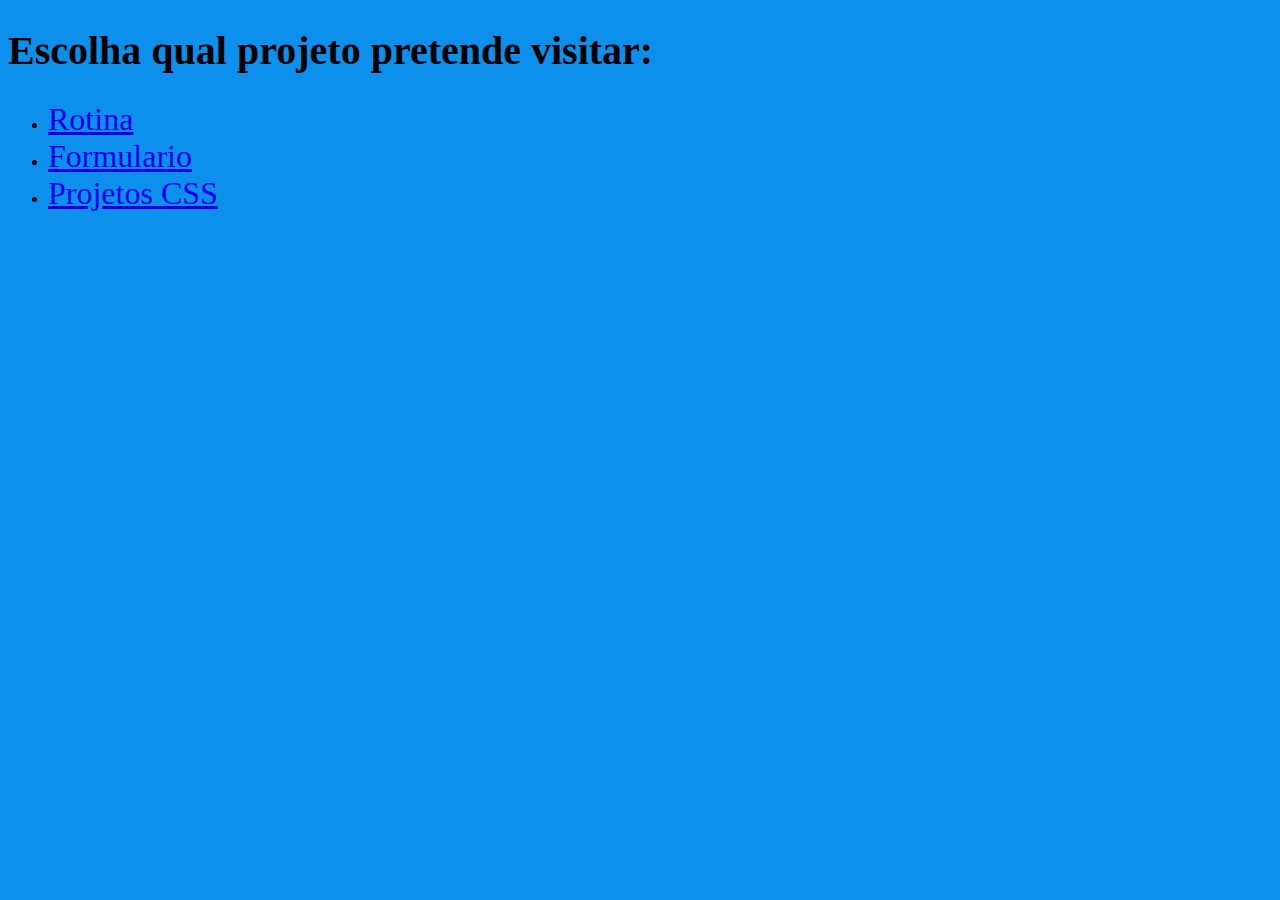
<file: index.html>
<!DOCTYPE html>
<html lang="en">
<head>
    <meta charset="UTF-8">
    <meta name="viewport" content="width=device-width, initial-scale=1.0">
    <title>Document</title>
    <style>
        a{
            font-size: 200%
        }
        h1{
            font-size: 250%
        }
    body{
        background-color: rgb(13, 143, 236);
    }
    </style>
</head>
<body>
    <h1>Escolha qual projeto pretende visitar:</h1>
    <ul>
        <li><a href="./Rotina/index.html"> Rotina </a></li>
        <li><a href="./Formulario/index.html"> Formulario </a></li>
        <li><a href="./Elementos_de_pagina/PathPointer.html"> Projetos CSS </a></li>
    </ul>
</body>
</html>
</file>
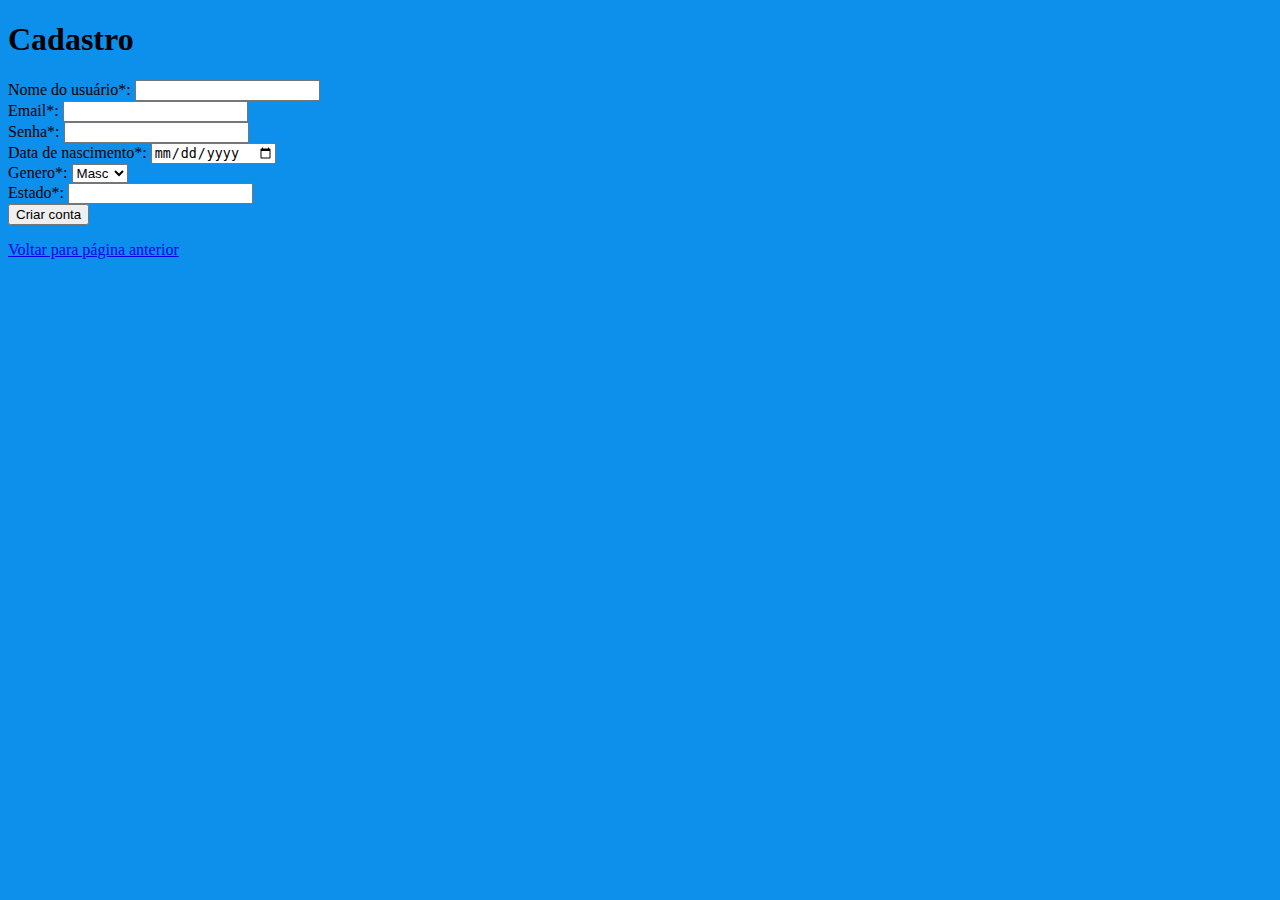
<file: Formulario/index.html>
<!DOCTYPE html>
<html lang="en">
<head>
    <meta charset="UTF-8">
    <meta name="viewport" content="width=device-width, initial-scale=1.0">
    <title>Document</title>
    <style>
        body{
            background-color: rgb(13, 143, 236)
        }
    </style>
</head>
<body>
    <h1>
        Cadastro
    </h1>
    <form action="https://www.w3schools.com/action_page.php">
        Nome do usuário*: <input type="text" name="usuario" required><br>
        Email*: <input type="email" name="email" required><br>
        Senha*: <input type="password" name="senha" minlength="4" required><br>
        Data de nascimento*: <input type="date" name="data" required><br>
        Genero*: <select name="genero" required>
            <option value="Masculino">Masc</option>
            <option value="Feminino">Fem</option>
            <option value="Outro/Anonimo">Outro</option>
            </select><br>
        Estado*: <input type="local" name="estado" required><br>
        <input type="submit" value="Criar conta">
    </form>
    <p><a href= "../index.html"> Voltar para página anterior</a></p>
</body>
</html>
</file>
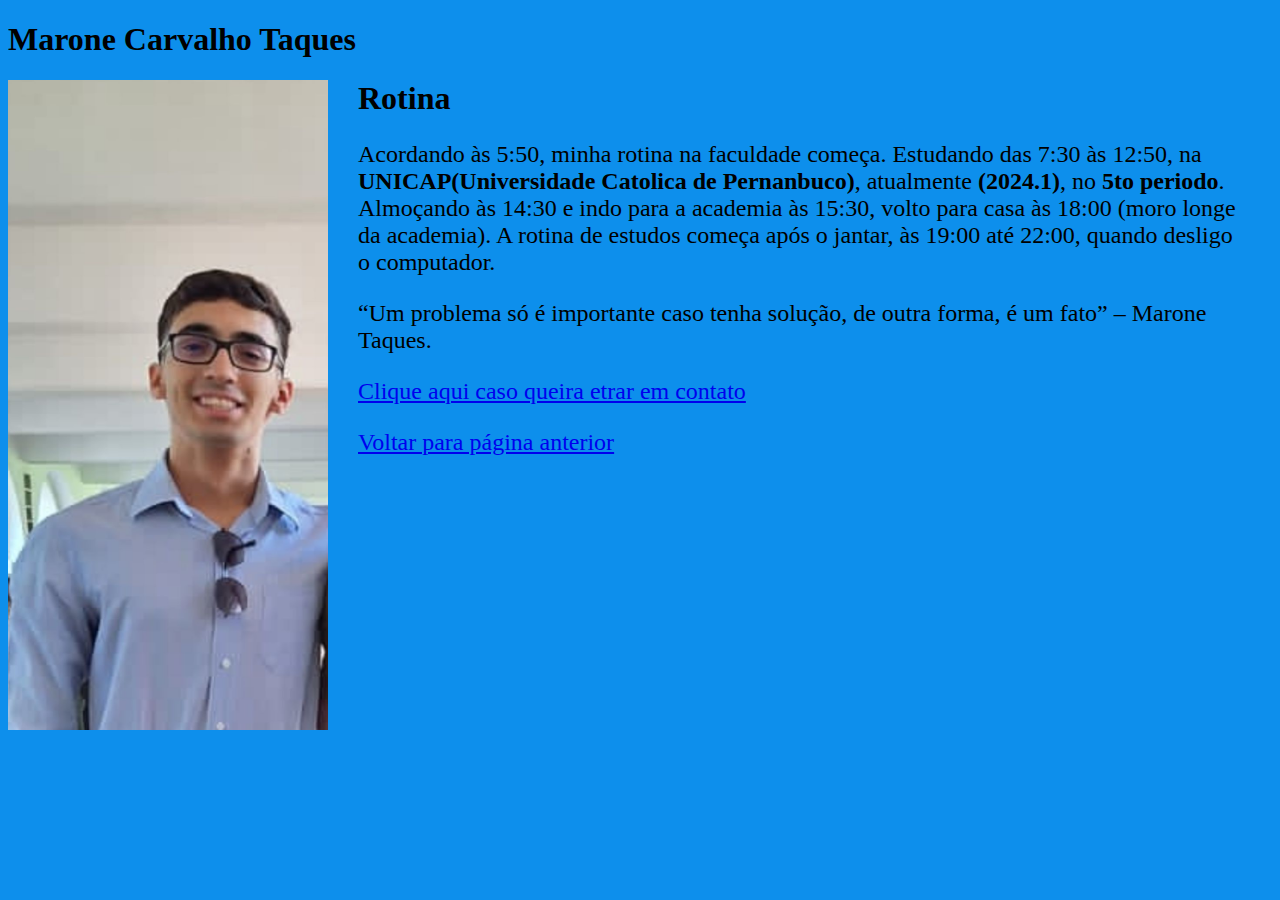
<file: Rotina/index.html>
<!DOCTYPE html>
<html lang="en">
<head>
    <meta charset="UTF-8">
    <meta name="viewport" content="width=device-width, initial-scale=1.0">
    <title>Marone Carvalho Taques</title>
    <style>
        p{
            font-size:150%
        }
        .texto{
            max-width: 100%;
            min-width: 70%;
            margin-left: 350px;
            margin-right: 300px;
        }
        body{
            background-color: rgb(13, 143, 236);
        }

    </style>
</head>
<body>
    <h1>Marone Carvalho Taques</h1>
    <img src = "imgs/fotoMarone.jpeg"
    width="320"
    height = "650"
    align ="left"/>

    <div class ="texto">  
        <h1>Rotina</h1>
        <p>Acordando às 5:50, minha rotina na faculdade começa. Estudando das 7:30 às 12:50, na <b>UNICAP(Universidade Catolica de Pernanbuco)</b>, 
        atualmente<b> (2024.1)</b>, no <b>5to periodo</b>. Almoçando às 14:30 e indo para a academia às 15:30, volto para casa às 18:00 (moro longe da academia).
        A rotina de estudos começa após o jantar, às 19:00 até 22:00, quando desligo o computador.</p>
        <p>“Um problema só é importante caso tenha solução, de outra forma, é um fato” – Marone Taques.</p>
        <p><a href= "./contato.html"> Clique aqui caso queira etrar em contato</a></p>
        
        <p><a href= "../index.html"> Voltar para página anterior</a></p>
    </div>
    
</body>
</html>
</file>
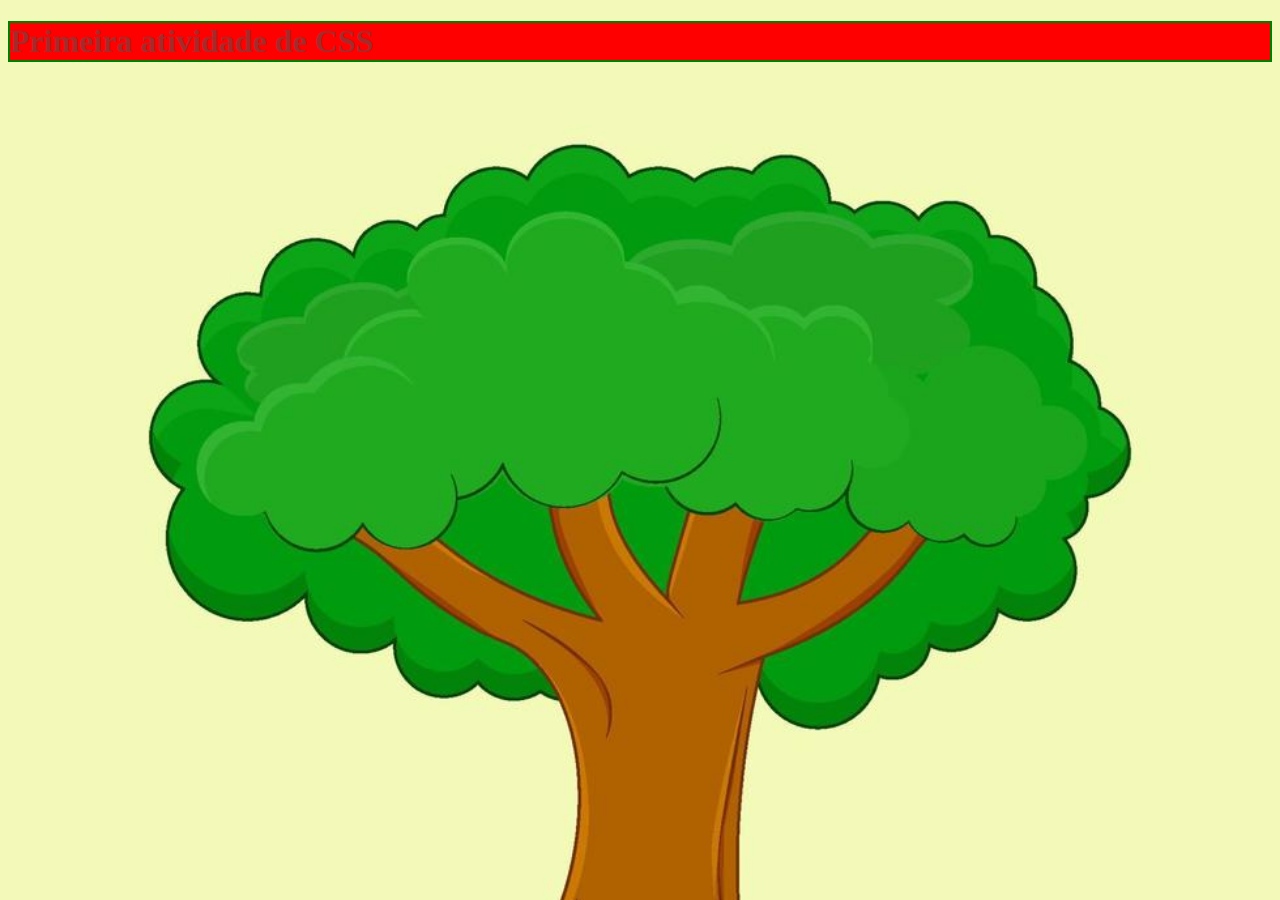
<file: Elementos_de_pagina/BigBackGround.html>
<!DOCTYPE html>
<html lang="en">
<head>
    <meta charset="UTF-8">
    <meta name="viewport" content="width=device-width, initial-scale=1.0">
    <title>Background</title>
    <link rel="stylesheet" href="BigBackG.css">
</head>
<body>
    <font color = "brown">
        <h1> Primeira atividade de CSS</h1>

    </font>
    
</body>
</html>
</file>
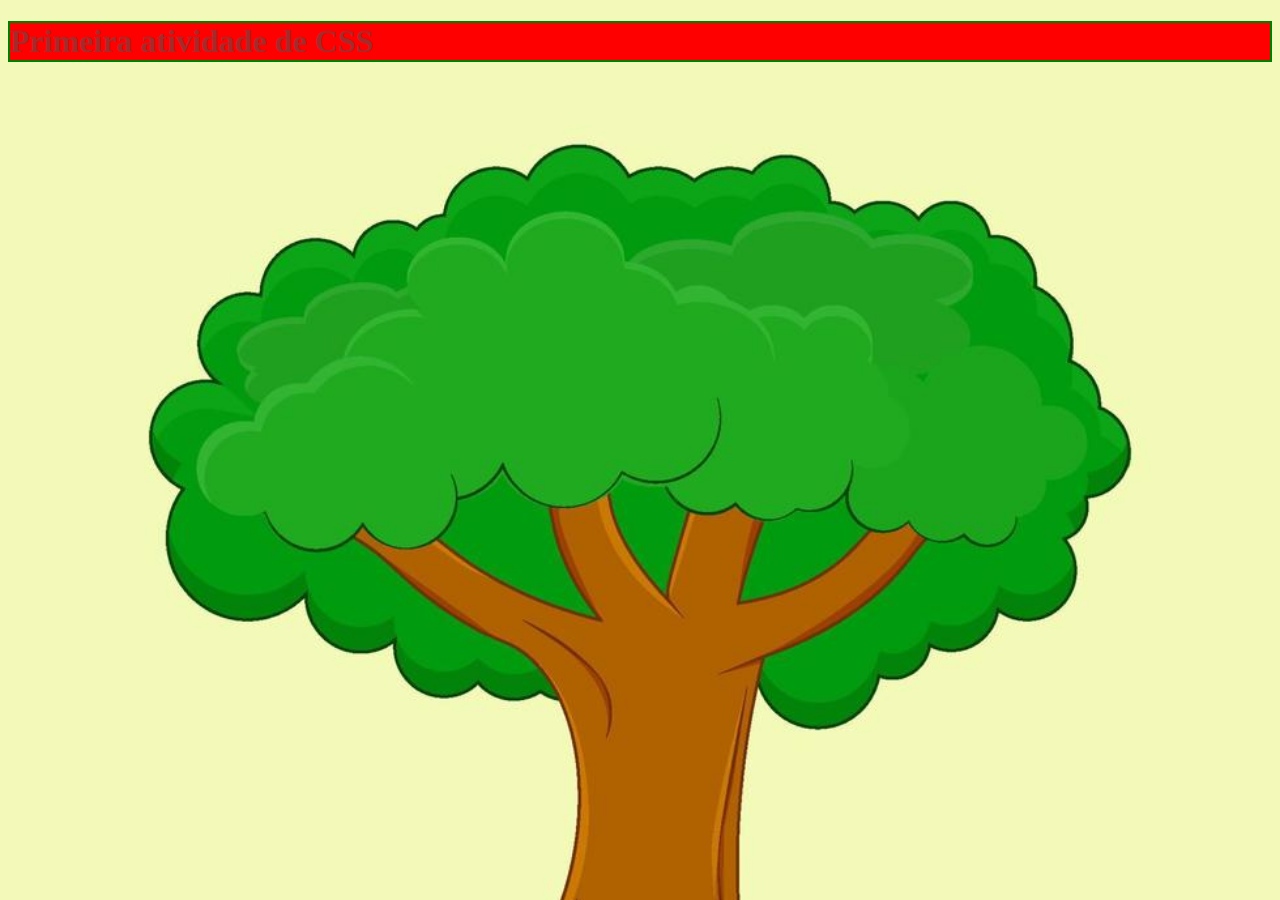
<file: Elementos_de_pagina/bigBackGround.html>
<!DOCTYPE html>
<html lang="en">
<head>
    <meta charset="UTF-8">
    <meta name="viewport" content="width=device-width, initial-scale=1.0">
    <title>Background</title>
    <style>
        body{
            background-image: url("imagens/arvore.jpg");
            background-size: cover;
        }
        h1{
            background-color: red;
            border: 2px solid green;
        }
        
        </style>
    
</head>
<body>
    <font color = "brown">
        <h1> Primeira atividade de CSS</h1>

    </font>
    
</body>
</html>
</file>
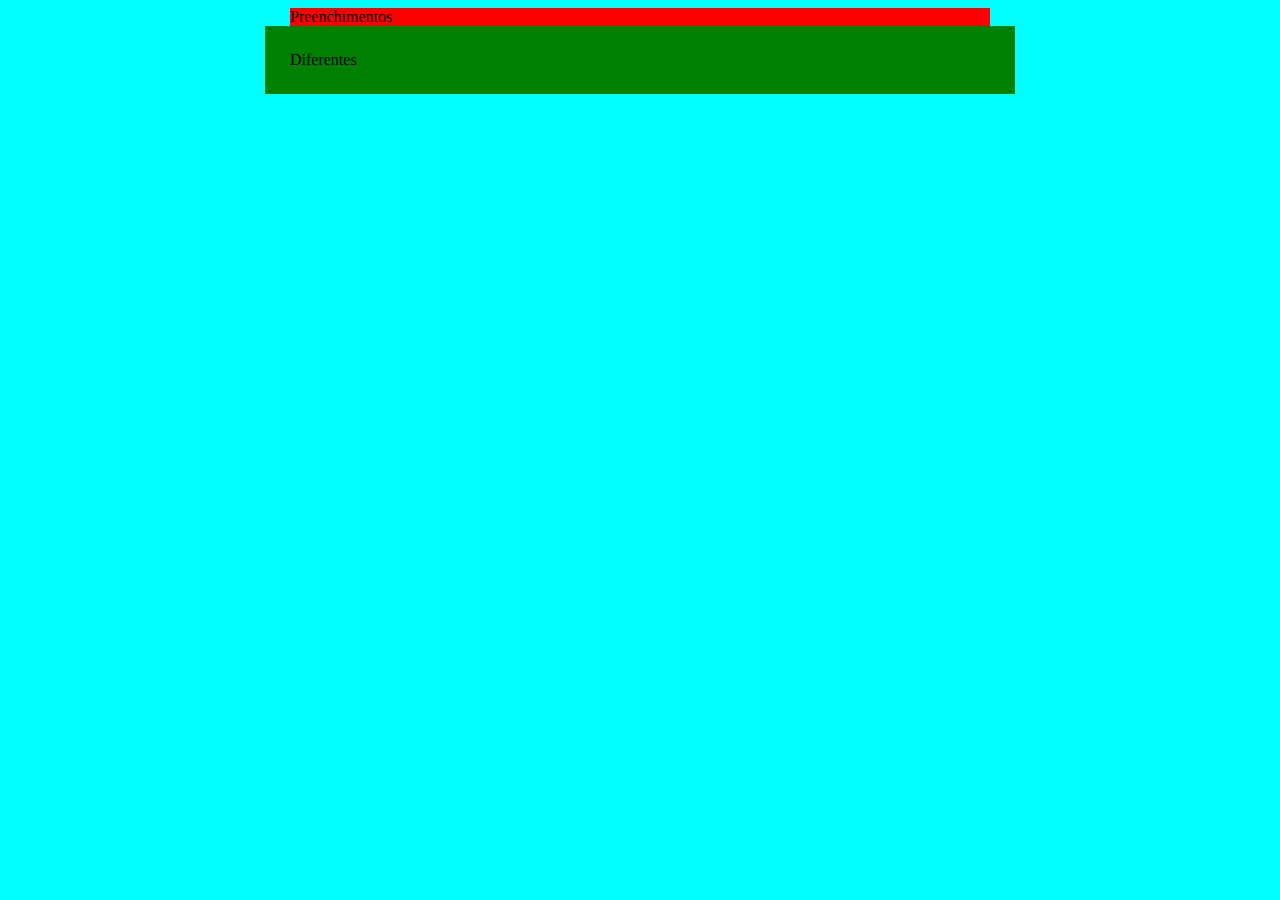
<file: Elementos_de_pagina/Center_Div.html>
<!DOCTYPE html>
<html lang="en">
<head>
    <meta charset="UTF-8">
    <meta name="viewport" content="width=device-width, initial-scale=1.0">
    <title>CenterDiv</title>
    <link rel="stylesheet" href="CenterDiv.css">

</head>
<body>
    <div style = "background-color : red; width : 700px; padding : 0px; margin: auto">
        Preenchimentos
    </div>

    <div style = "background-color : green; width : 700px; padding : 25px; margin: auto">
        Diferentes
    </div>
    
</body>
</html>
</file>
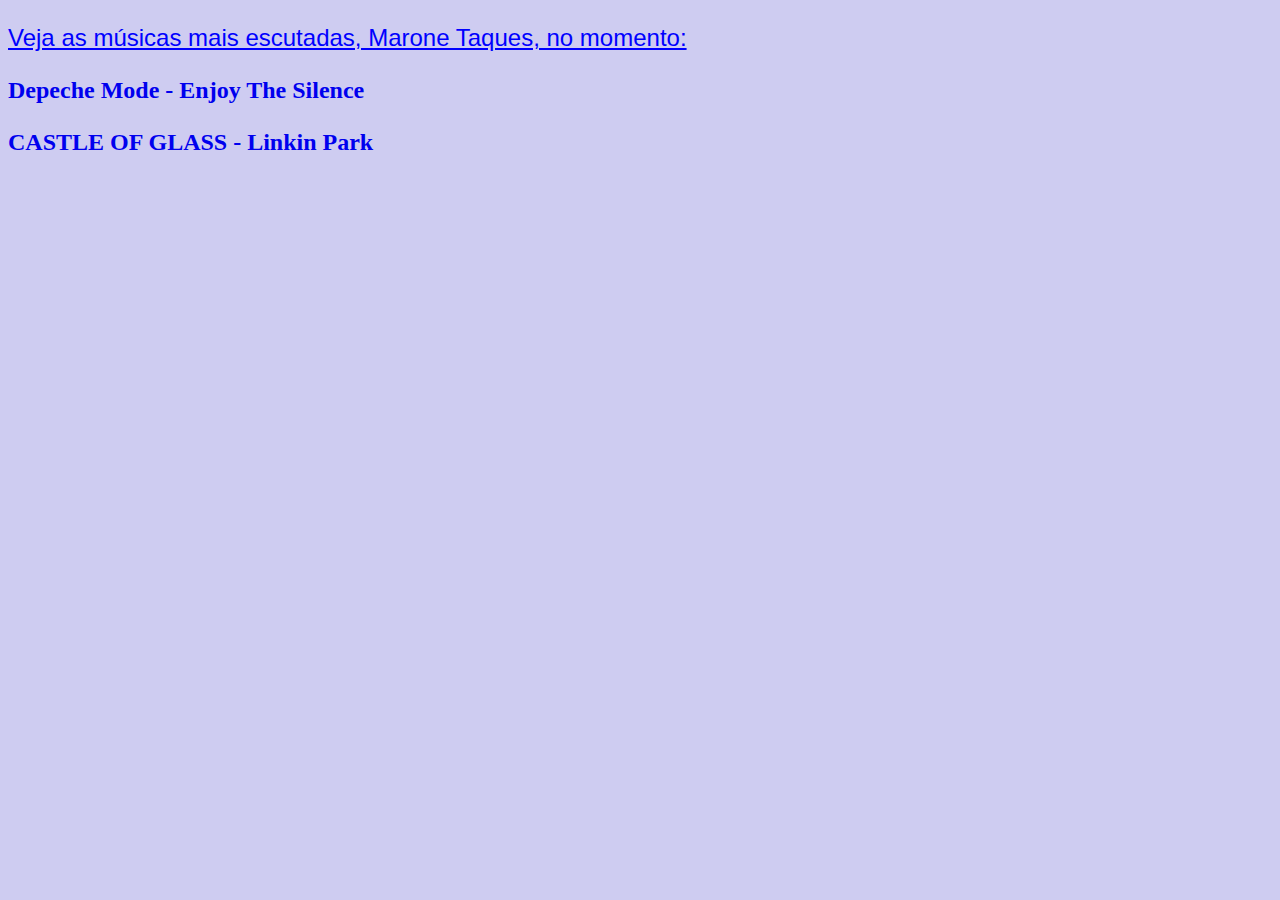
<file: Elementos_de_pagina/Hiperlinks.html>
<!DOCTYPE html>
<html lang="en">
<head>
    <meta charset="UTF-8">
    <meta name="viewport" content="width=device-width, initial-scale=1.0">
    <title>Hiperlinks</title>
    <link rel="stylesheet" href="HiperLk.css">
</head>

<body>
    <p><ins> Veja as músicas mais escutadas, Marone Taques, no momento: </ins></p>
    <p> <a href="https://www.youtube.com/watch?v=aGSKrC7dGcY">Depeche Mode - Enjoy The Silence</a></p>
    <p> <a href="https://www.youtube.com/watch?v=ScNNfyq3d_w">CASTLE OF GLASS - Linkin Park</a></p>
</body>
</html>
</file>
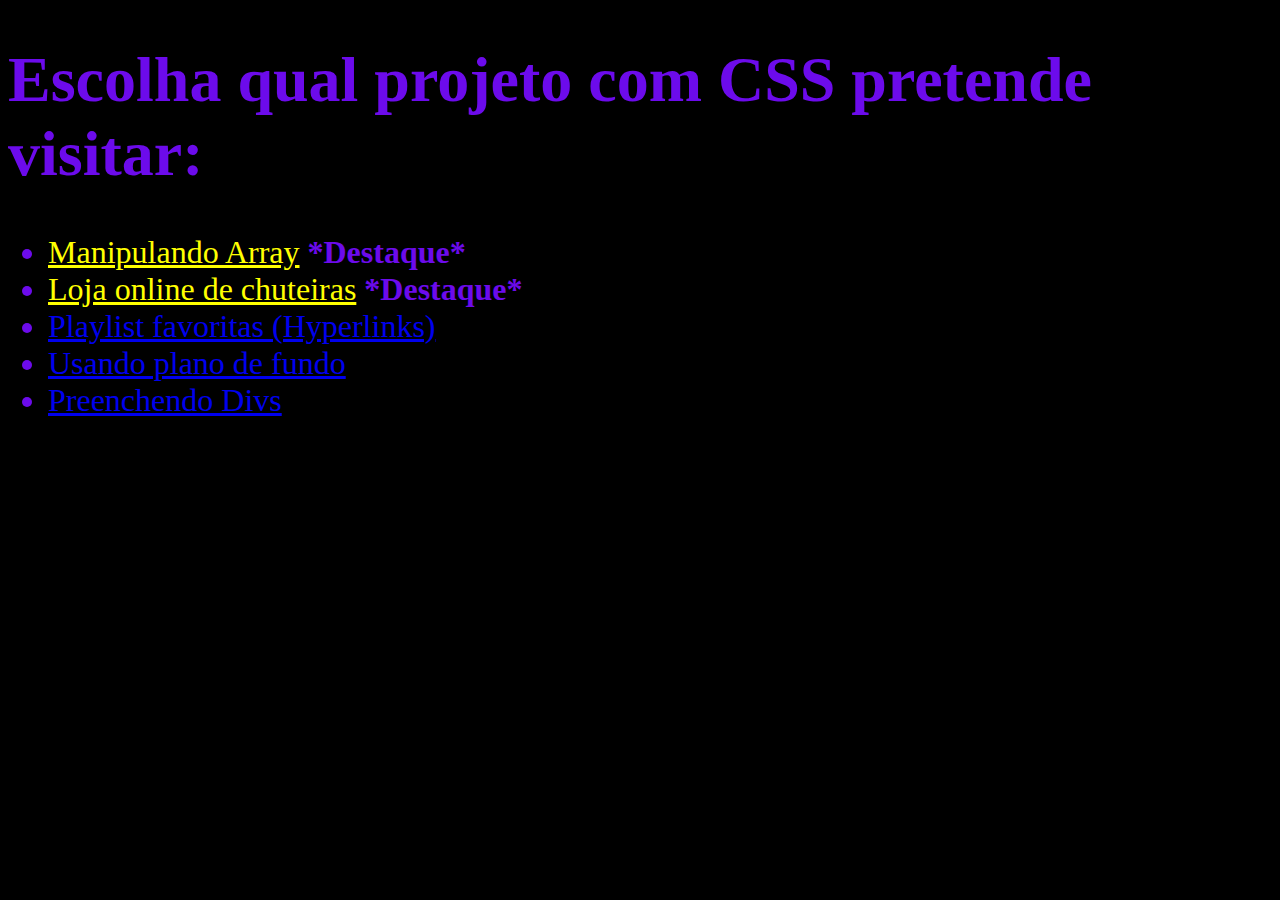
<file: Elementos_de_pagina/PathPointer.html>
<!DOCTYPE html>
<html lang="en">
<head>
    <meta charset="UTF-8">
    <meta name="viewport" content="width=device-width, initial-scale=1.0">
    <title>PathPointer</title>
    <link rel="stylesheet" href="PathPoint.css">
</head>
<body>
    <h1>Escolha qual projeto com CSS pretende visitar:</h1>
    <ul>
        <li><a href="QueueChalange/DataStructures/DataStructures.html" class="mlhrs"> Manipulando Array</a> <strong>*Destaque*</strong>
        <li><a href="ShoesShop.html" class="mlhrs"> Loja online de chuteiras</a> <strong>*Destaque*</strong></li>
        <li><a href="Hiperlinks.html"> Playlist favoritas (Hyperlinks) </a></li>
        <li><a href="bigBackGround.html"> Usando plano de fundo </a></li>
        <li><a href="Center_Div.html"> Preenchendo Divs </a></li>
    </ul>
</body>
</html>
</file>
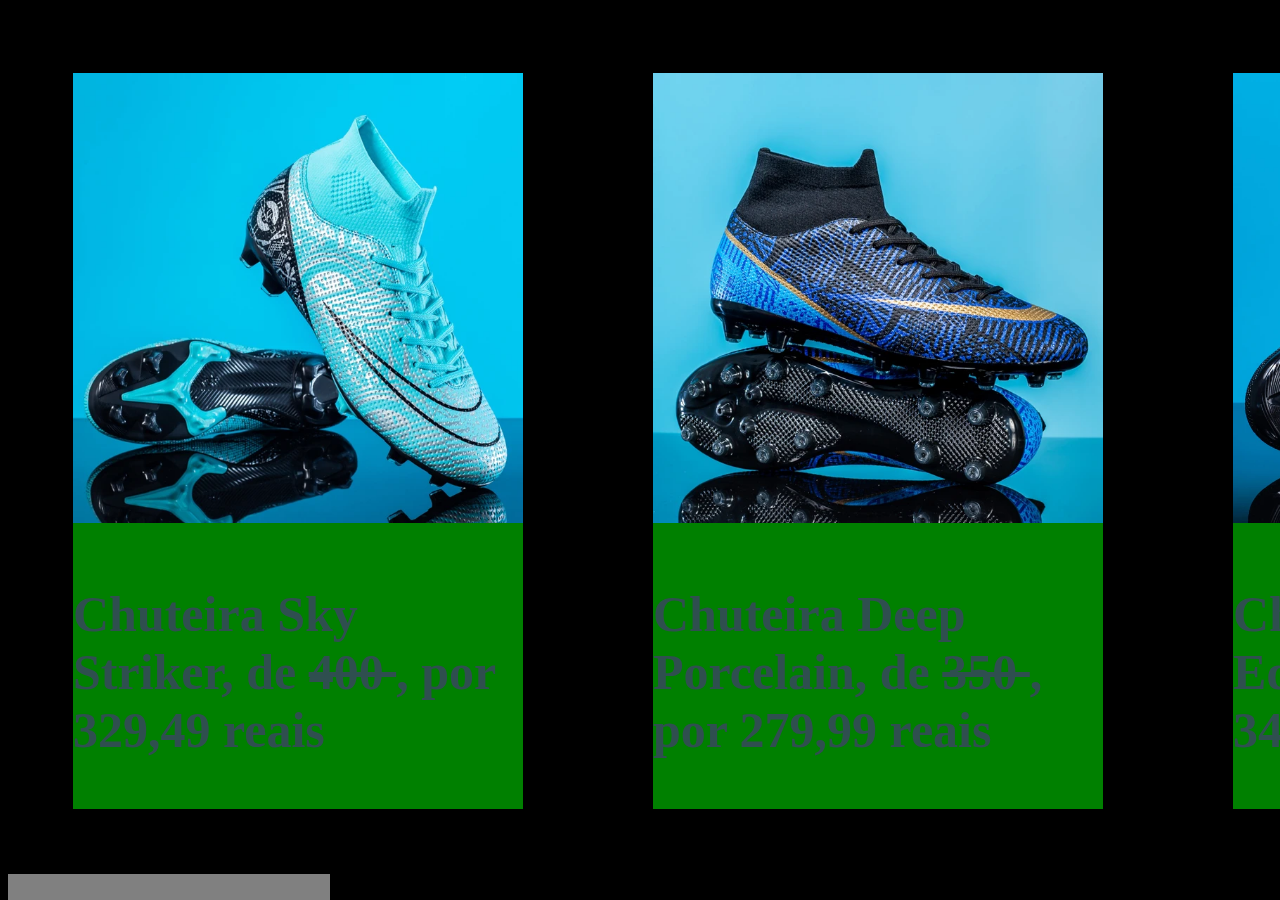
<file: Elementos_de_pagina/ShoesShop.html>
<!DOCTYPE html>
<html lang="en">
<head>
    <meta charset="UTF-8">
    <meta name="viewport" content="width=device-width, initial-scale=1.0">
    <title>Narome - Football Boots</title>
    <link rel="stylesheet" href="Shoes_Style.css">
</head>
<body>
    <div style="display: flex;">

        <div class="fotos">
            <img src = imagens/FBskyStriker.webp style="width: 450px;">
            <p >Chuteira Sky Striker, de <del> 400 </del>, por 329,49 reais</p>
        </div>

        <div class="fotos">
            <img src = imagens/FBporcelain.webp style="width: 450px;">
            <p>Chuteira Deep Porcelain, de <del> 350 </del>, por 279,99 reais</p>

        </div>
        
        <div class="fotos">
            <img src="imagens/FBnightsEdge.webp" style="width: 450px;">
            <p>Chuteira Night's Edge, de <del> 440 </del>, por 349,79 reais</p>
        </div>

        <div class="fotos">
            <img src="imagens/FBobsidianStar.webp" style="width: 450px;">
            <p>Chuteira Obsidian Star, de <del> 480 </del>, por 409,00 reais</p>
        </div>

        <div class="fotos">
            <img src="imagens/FBbalance.webp" style="width: 450px;" >
            <p>Chuteira Fast Balance, de <del> 350 </del>, por 289,49 reais</p>
        </div>
    </div>

    <footer style="color: rgb(80, 164, 238);">
        Narome
    </footer>
</body>
</html>
</file>
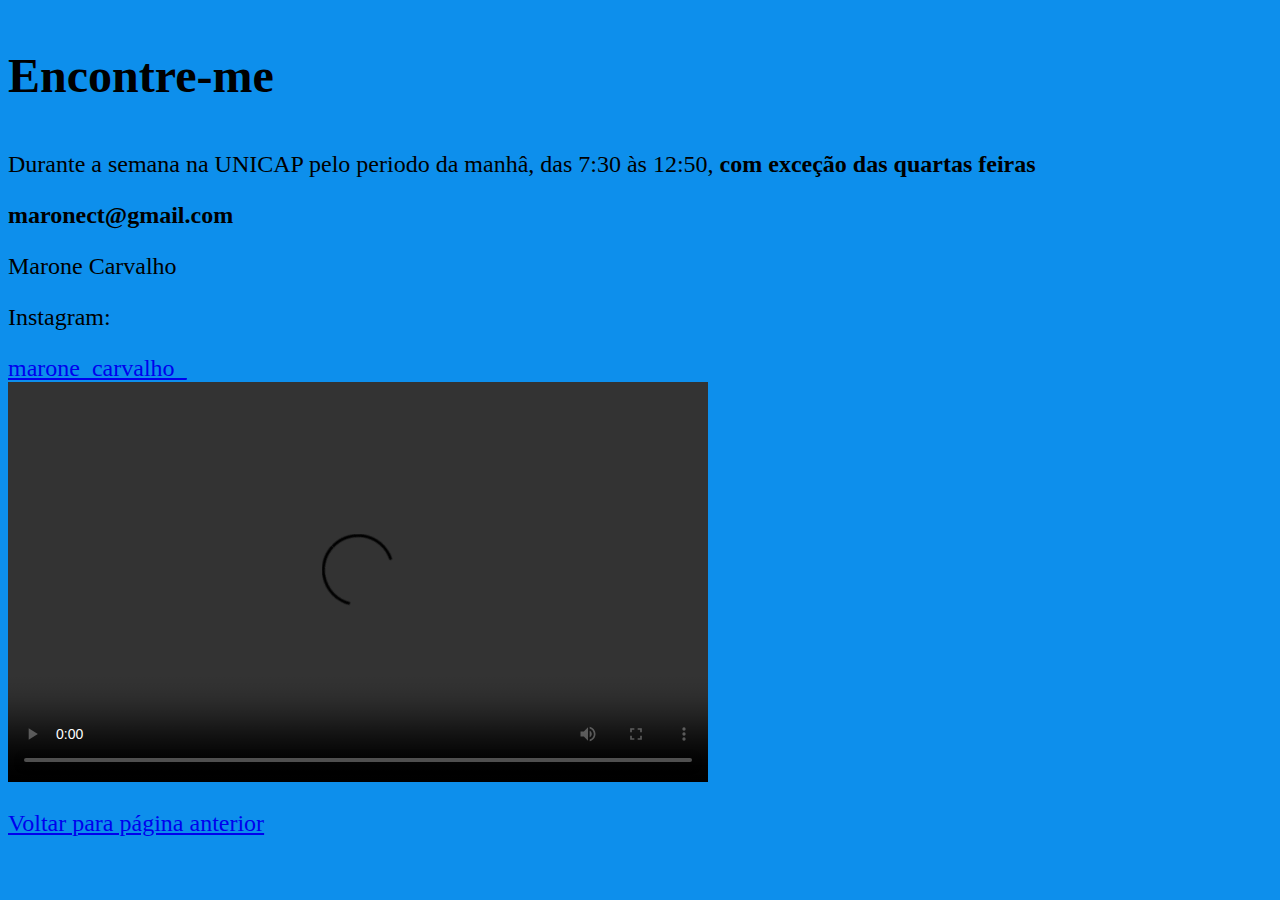
<file: Rotina/contato.html>
<!DOCTYPE html>
<html lang="en">
<head>
    <meta charset="UTF-8">
    <meta name="viewport" content="width=device-width, initial-scale=1.0">
    <title>Contato</title>
    <style>
        p{
            font-size: 150%
        }
        .video{
            min-width: 100px;
            min-height: 400px;
        }
        body{
            background-color: rgb(13, 143, 236);
        }
    </style>
</head>
<body>
    <h1><p>Encontre-me</p></h1>
    <p>Durante a semana na UNICAP pelo periodo da manhâ, das 7:30 às 12:50, <b> com exceção das quartas feiras</b></p>
    <p><b>maronect@gmail.com</b></p>
    <p>Marone Carvalho</p>
    <p>Instagram: </p>
    <a href="https://www.instagram.com/marone_carvalho_/" target= "_blank" style="font-size:150%">marone_carvalho_</a>
    <div class = "video">
        <video width = "700" height="400" controls>
            <source src="https://www.w3schools.com/tags/movie.mp4" type="video/mp4">
        </video>
    </div>

    <audio src = "https://christianosantos.com/files/cs1/musica02.mp3"autoplay loop> </audio>
    <p><a href= "./index.html"> Voltar para página anterior</a></p>
</body>

</html>
</file>
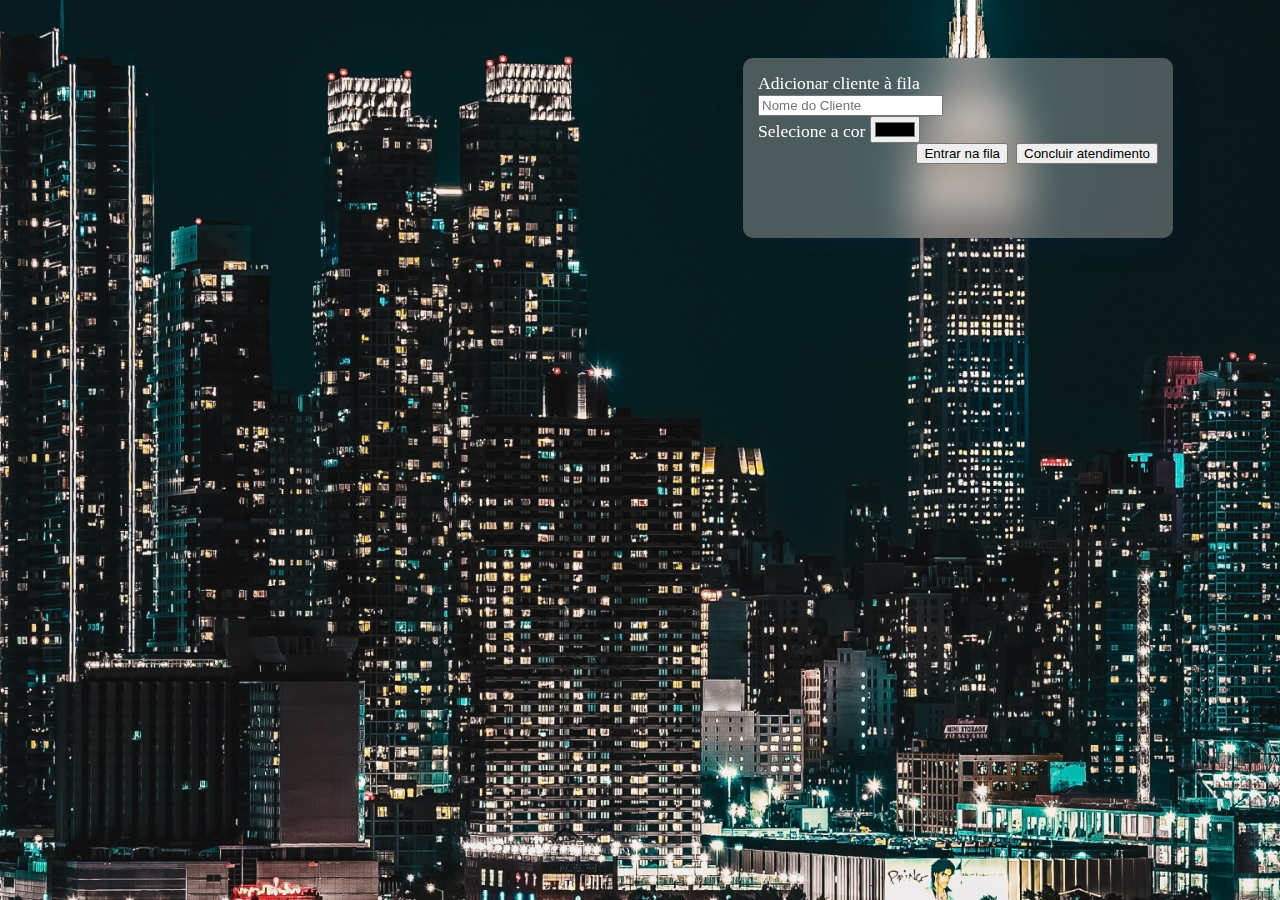
<file: Elementos_de_pagina/QueueChalange/DataStructures/DataStructures.html>
<!DOCTYPE html>
<html lang="en">
<head>
    <meta charset="UTF-8">
        <meta name="viewport" content="width=device-width, initial-scale=1.0">
    <title>Queue</title>
    <link rel="stylesheet" href ="DataSt.css">
</head>
<body>
    <div class="geral" >
        <div class="back">
            Adicionar cliente à fila<br>
            <input type="text" id="nome" placeholder="Nome do Cliente"><br>

            <div>Selecione a cor
                <input type="color" id="cor">
            </div>
            
            <div class="bot">
                <button id="add" onclick="adicionar()">Entrar na fila</button>
                <button id="remove" onclick="concluir()">Concluir atendimento</button>
            </div>
        </div>
    </div>
    <div class="clean" id="vet"></div>

    <script src="DatStruct.js" type="text/javascript"></script>
</body>
</html>
</file>
<file: Elementos_de_pagina/BigBackG.css>
body{
    background-image: url("imagens/arvore.jpg");
    background-size: cover;
}
h1{
    background-color: red;
    border: 2px solid green;
}
</file>
<file: Elementos_de_pagina/CenterDiv.css>
body{
    background-color: aqua;
}
</file>
<file: Elementos_de_pagina/HiperLk.css>
body{
    font-size: 150%;
    background-color: rgb(206, 204, 241);
    font-family: Arial, Helvetica, sans-serif;
    color: blue;
}
a{
    font-weight: bold;
    font-family: 'Times New Roman', Times, serif;
    text-decoration: none;
}
</file>
<file: Elementos_de_pagina/PathPoint.css>
body{
    font-family: 'Times New Roman', Times, serif;
    font-size: xx-large;
    color: rgb(108, 11, 235);
    background-color: black;
}

.mlhrs{
    color: yellow;
}
</file>
<file: Elementos_de_pagina/Shoes_Style.css>
body{
    background-color: black;
    height: 100%;
    width: auto;
    
}
.fotos{
    
    background-color: green;
    width: 550px;
    margin: 65px;
    font-family: 'Times New Roman', Times, serif;
    font-size:xx-large;
    color:darkslategrey;
    font-size: 50px;
    font-weight: bolder;

}

footer{
    background-color: gray;
    position:fixed;
    font-size: 100px;
}
</file>
<file: Elementos_de_pagina/QueueChalange/DataStructures/DataSt.css>
body {
    background-image: url("/Elementos_de_pagina/imagens/NyNight.jpg");
    justify-content: center;
    background-size: cover;
    background-position: center;
    background-repeat: no-repeat;
    background-attachment: fixed;
    color: white;
    font-size: 110%;
}
.back{
    margin-top: 290px;
    align-items: center;
    height: 300px;
    background: rgba(233, 230, 230, 0.31);
    box-shadow: 0 8px 32px 0 rgba(31, 38, 135, 0.077);
    backdrop-filter: blur( 20px );
    -webkit-backdrop-filter: blur( 20px );
    border-radius: 10px;
    width: 400px;
    height: 150px;
    margin: 50px;
    padding: 15px;
}
.geral{
    justify-content: center;
    display: flex;
    margin-left: 450px;
    width: 1000px;
}

.bot{    
    width: 100%;
    display: flex;
    gap: 8px;
    justify-content: flex-end;
}
.clean{
    display: flex;
    flex-direction: row;
    justify-content: center;
}

span{
    display: flex;
    color: white;
    justify-content: center;
    align-items: center;

    height: 50px;
    width: 150px;
    margin: 20px;
    margin-top: 150px;

    background: rgba(233, 230, 230, 0.31);
    box-shadow: 0 8px 32px 0 rgba( 31, 38, 135, 0.37 );
    backdrop-filter: blur( 20px );
    -webkit-backdrop-filter: blur( 20px );
    border-radius: 10px;
}

.numberBal{
    border-radius: 50px;
    width: 20px;
    height: 20px;
    margin-left: 10px;
    text-align: center;
}
</file>
